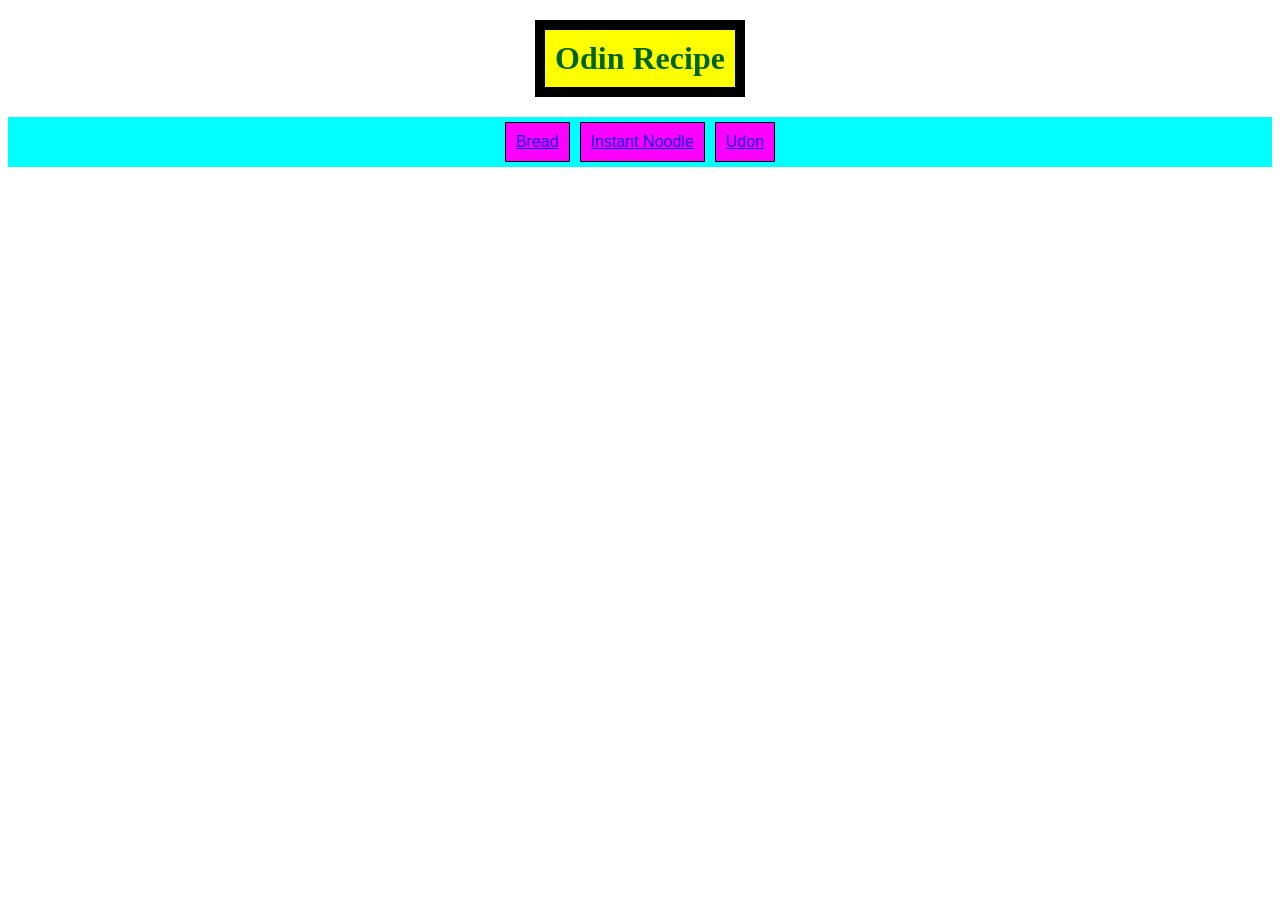
<file: index.html>
<!DOCTYPE html>
<html lang="en">
<head>
    <meta charset="UTF-8">
    <meta name="viewport" content="width=device-width, initial-scale=1.0">
    <title>Recipe</title>
    <link rel="stylesheet" href="style.css">
</head>
<body>

    <h1 class="title">Odin Recipe</h1>

    <ul class="recipe-nav">

        <li class="recipe"><a href="recipes/bread.html">Bread</a></li>
        <li class="recipe"><a href="recipes/instant-noodle.html">Instant Noodle</a></li>
        <li class="recipe"><a href="recipes/udon.html">Udon</a></li>

    </ul>
    
</body>

</html>
</file>
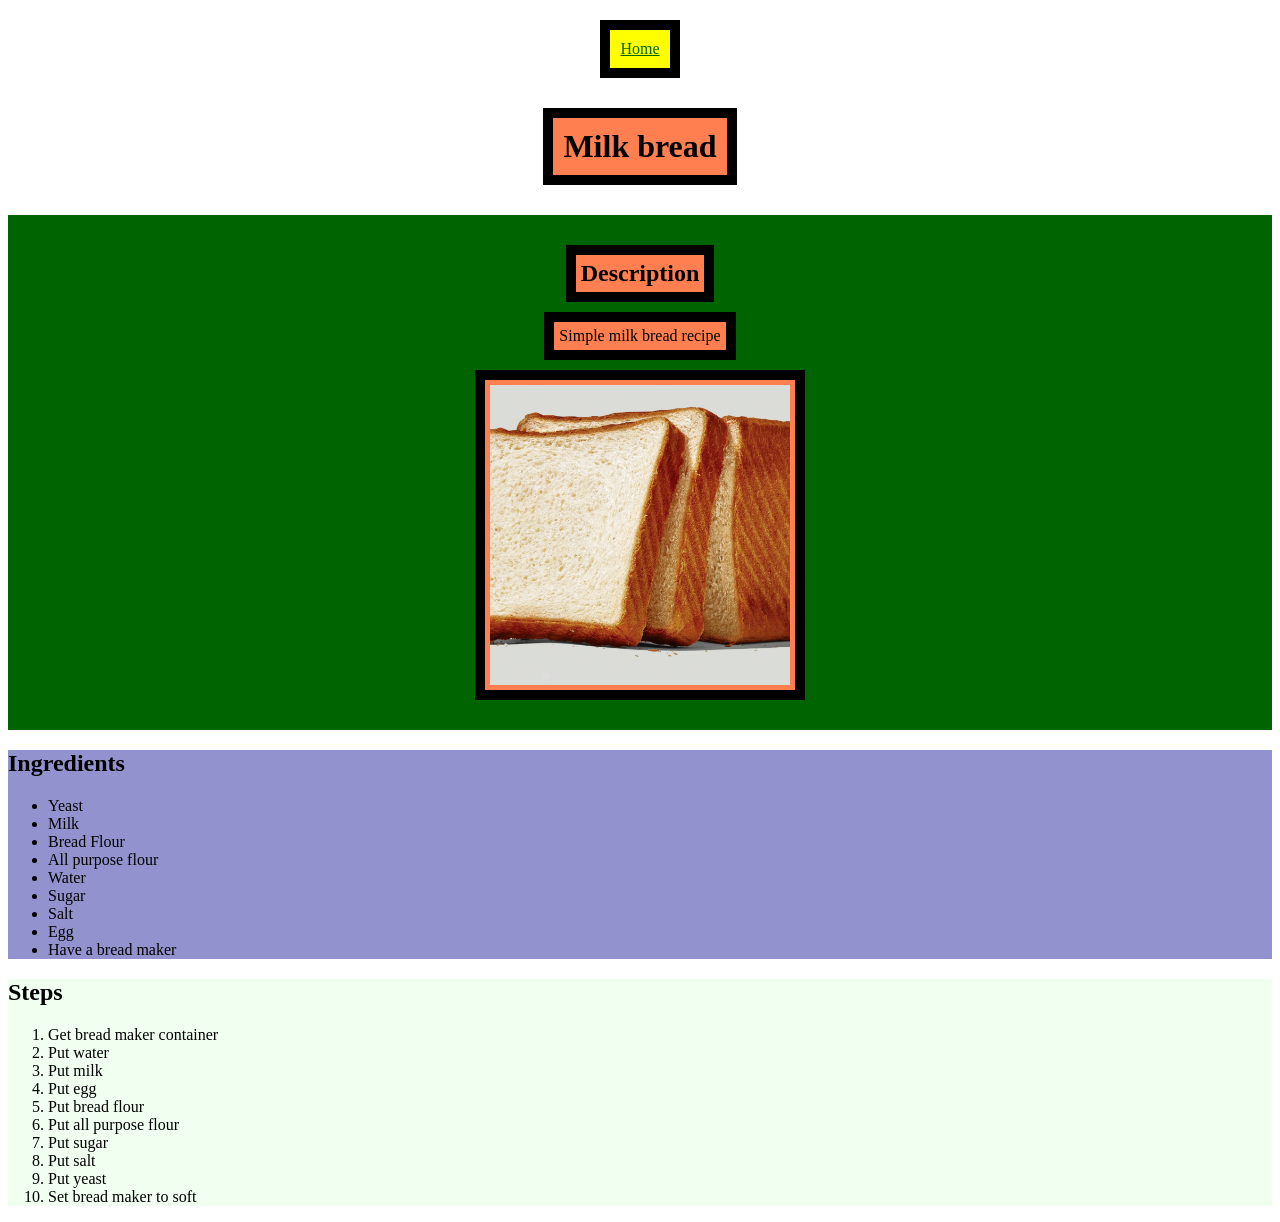
<file: recipes/bread.html>
<!DOCTYPE html>
<html lang="en">
<head>
    <meta charset="UTF-8">
    <meta name="viewport" content="width=device-width, initial-scale=1.0">
    <title>Bread</title>
    <link rel="stylesheet" href="../style.css">
</head>
<body>    
    <a href="../index.html" class="home">Home</a>
    <h1 class="recipe-title">Milk bread</h1>

    <div class ="description-bar">
        <h2 class="description"> Description </h2>
        <p class="description-paragraph">Simple milk bread recipe</p>
        <img class="image" src="../images/milk.jpg" height="300" width="300" alt="milk bread">
    </div>

    <div class="ingredients-section">
        <h2 class="ingredients-title">Ingredients</h2>
            <ul class="ingredients-nav">
                <li class="ingredients">Yeast</li>
                <li class="ingredients">Milk</li>
                <li class="ingredients">Bread Flour</li>
                <li class="ingredients">All purpose flour</li>
                <li class="ingredients">Water</li>
                <li class="ingredients">Sugar</li>
                <li class="ingredients">Salt</li>
                <li class="ingredients">Egg</li>
                <li class="ingredients">Have a bread maker</li>             
            </ul>
    </div>

    <div class="steps-section">
        <h2 class="steps-title">Steps</h2>
            <ol class="steps-bar">
                <li class="steps">Get bread maker container</li>
                <li class="steps">Put water</li>
                <li class="steps">Put milk</li>
                <li class="steps">Put egg</li>
                <li class="steps">Put bread flour</li>
                <li class="steps">Put all purpose flour</li>
                <li class="steps">Put sugar</li>
                <li class="steps">Put salt</li>
                <li class="steps">Put yeast</li>
                <li class="steps">Set bread maker to soft</li>
            </ol>   
    </div>

</body>
</html>
</file>
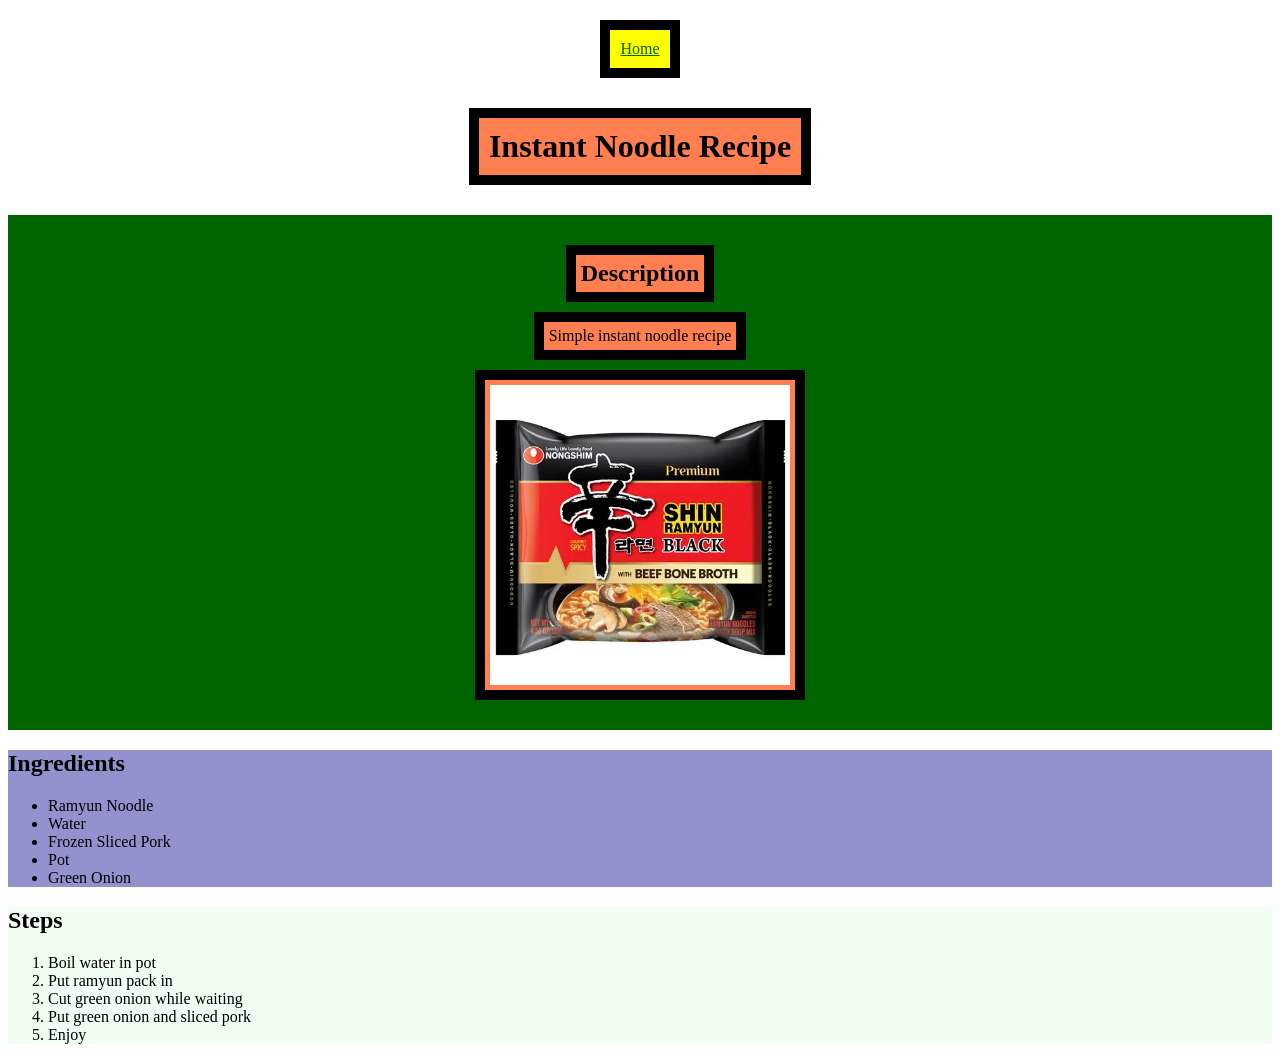
<file: recipes/instant-noodle.html>
<!DOCTYPE html>
<html lang="en">
<head>
    <meta charset="UTF-8">
    <meta name="viewport" content="width=device-width, initial-scale=1.0">
    <title>Instant Noodle</title>
    <link rel="stylesheet" href="../style.css">
</head>
<body> 
    <a href="../index.html" class="home">Home</a>
    <h1 class="recipe-title">Instant Noodle Recipe</h1>

    <div class ="description-bar">
        <h2 class="description">Description</h2>
        <p class="description-paragraph">Simple instant noodle recipe</p>
        <img class="image" src="../images/shin.jpg" height="300" width="300" alt="shin ramyun black noodle">
   </div>

    <div class="ingredients-section">
        <h2 class="ingredients-title">Ingredients</h2>
        <ul class="ingredients-nav">
            <li class="ingredients">Ramyun Noodle</li>
            <li class="ingredients">Water</li>
            <li class="ingredients">Frozen Sliced Pork</li>
            <li class="ingredients">Pot</li>
            <li class="ingredients">Green Onion</li>
        </ul>

    </div>

    <div class="steps-section">
        <h2 class="steps">Steps</h2>
        <ol class="steps-bar">
            <li class="steps">Boil water in pot</li>
            <li class="steps">Put ramyun pack in </li>
            <li class="steps">Cut green onion while waiting</li>
            <li class="steps">Put green onion and sliced pork</li>
            <li class="steps">Enjoy</li>
        </ol>
    </div>
</body>
</html>
</file>
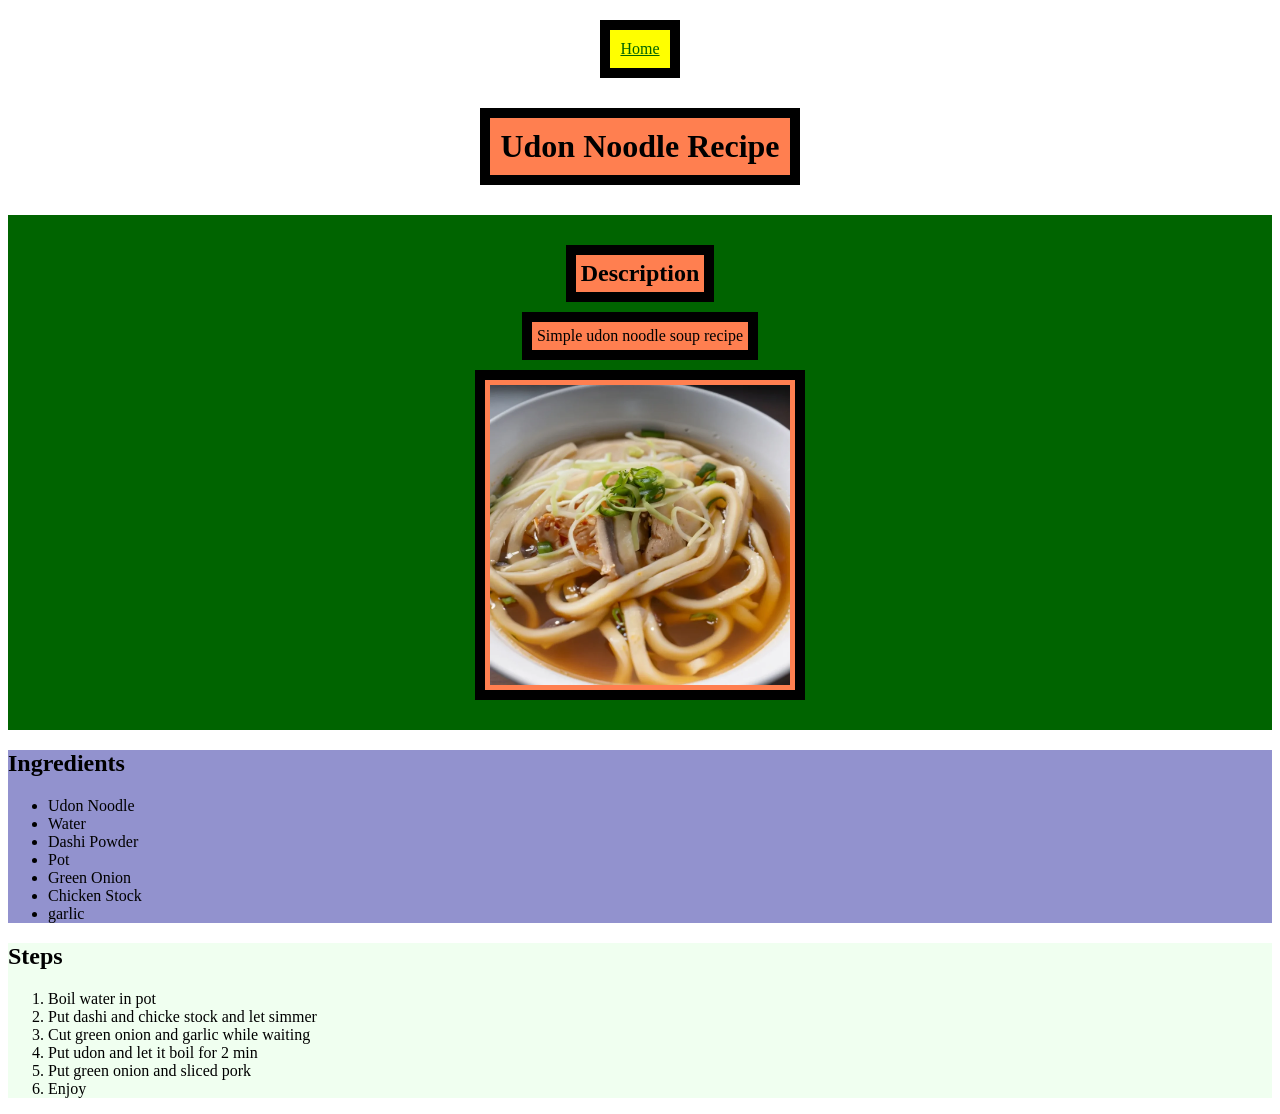
<file: recipes/udon.html>
<!DOCTYPE html>
<html lang="en">
<head>
    <meta charset="UTF-8">
    <meta name="viewport" content="width=device-width, initial-scale=1.0">
    <title>Udon</title>
    <link rel="stylesheet" href="../style.css">
</head>
<body>    
    <a href="../index.html" class="home">Home</a>
    <h1 class="recipe-title">Udon Noodle Recipe</h1>

    <div class="description-bar">
        <h2 class="description"> Description  </h2>
        <p class="description-paragraph">Simple udon noodle soup recipe</p>
        <img class="image" src="../images/udon.jpg" height="300" width="300" alt="udon soup">
    </div>

    <div class="ingredients-section">
        <h2 class="ingredients-title">Ingredients</h2>
        <ul class="ingredients-nav">
            <li class="ingredients">Udon Noodle</li>
            <li class="ingredients">Water</li>
            <li class="ingredients">Dashi Powder</li>
            <li class="ingredients">Pot</li>
            <li class="ingredients">Green Onion</li>
            <li class="ingredients">Chicken Stock</li>
            <li class="ingredients">garlic</li>
        </ul>

    </div>

    <div class="steps-section">
        <h2 class="steps-title">Steps</h2>
        <ol>
            <li class="steps">Boil water in pot</li>
            <li class="steps">Put dashi and chicke stock and let simmer</li>
            <li class="steps">Cut green onion and garlic while waiting</li>
            <li class="steps">Put udon and let it boil for 2 min</li>
            <li class="steps">Put green onion and sliced pork</li>
            <li class="steps">Enjoy</li>
        </ol>
    </div>

</body>
</html>
</file>
<file: style.css>
.title,
.home {
    
    background-color: yellow;
    font-family: 'Times New Roman', Times, serif;
    color: darkgreen;
    text-align: center;
    border: 10px black solid;
    padding: 10px;
    margin: 20px auto;
    max-width: fit-content;
}

.top-bar {
    display: flex;
    align-items: center;
    justify-content: center;
}

.recipe-nav {  
    font-family: sans-serif;
    list-style: none;
    display: flex;
    text-align: center;
    background-color: aqua;
    padding: 0;
    justify-content: center;    
}

.recipe {   
    margin: 5px;
    border: 1px black solid;    
}

.recipe-nav a{
    display: block;
    padding: 10px;
    background-color: fuchsia;
        
} 

.recipe-nav a:hover{
    background-color: rgb(148, 102, 18);
    color: white;
}

.home,
.recipe-title{
    justify-content: center;
    display: block;
    margin: 20px auto;
}

.home:hover{
    background-color: rgb(148, 129, 199);
    color: white;
}

.recipe-title {
    display: block;
    margin: 30px auto;
    padding: 10px;
    background-color: coral;
    text-align: center;
    max-width: fit-content;
    border: solid black 10px;
    font-family: 'Times New Roman', Times, serif;
}

.description-bar{
    background-color: darkgreen;
    padding: 20px;
}

.description,
.description-paragraph,
.image {
    display: block;
    margin: 10px auto;
    padding: 5px;
    background-color: coral;
    text-align: center;
    max-width: fit-content;
    border: solid black 10px;
    font-family: 'Times New Roman', Times, serif;
}

.ingredients-section{
    background-color: rgb(146, 146, 206);
}

.steps-section{
    background-color: honeydew;
}
</file>
